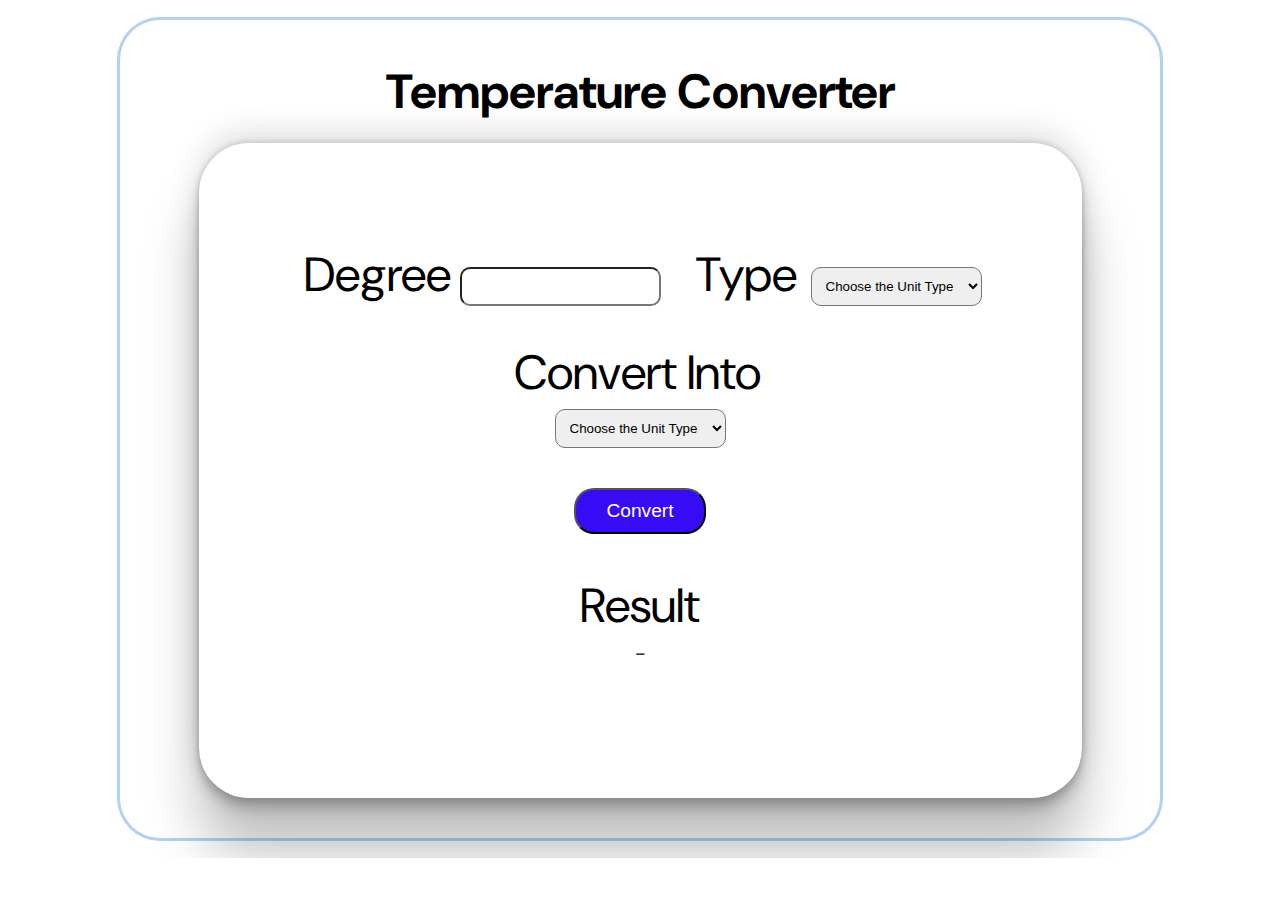
<file: Task 3_unitconverter/index.html>
<!DOCTYPE html>
<html lang="en">

<head>
    <meta charset="UTF-8">
    <meta http-equiv="X-UA-Compatible" content="IE=edge">
    <meta name="viewport" content="width=device-width, initial-scale=1.0">
    <link rel="stylesheet" href="style.css">
    <link rel="preconnect" href="https://fonts.googleapis.com">
    <link rel="preconnect" href="https://fonts.gstatic.com" crossorigin>
    <link href="https://fonts.googleapis.com/css2?family=DM+Sans&display=swap" rel="stylesheet">

    <title>Temperature converter</title>
</head>

<body>
    <div class="container">
        <div class="main">
            <h1>Temperature Converter</h1>
            <div class="box">
                <div class="input">
                    <div class="degree">
                        <span>Degree</span>
                        <input type="number" id="number">
                    </div>
        
                    <div class="unit">
                        <span>Type</span>
                        <select name="Type" id="unitFrom">
                            <option value="Choose the Unit Type">Choose the Unit Type</option>
                            <option value="Celsius">Celsius</option>
                            <option value="Fahrenheit">Fahrenheit</option>
                            <option value="Kelvin">Kelvin</option>
        
                        </select>
        
                    </div>
                </div>

                
                    <div class="convert-into">
                        <span>Convert Into</span>
                        <select name="Type" id="unitTo">
                            <option value="Choose the Unit Type">Choose the Unit Type</option>
                            <option value="Celsius">Celsius</option>
                            <option value="Fahrenheit">Fahrenheit</option>
                            <option value="Kelvin">Kelvin</option>
        
                        </select>
        
                    </div>
                
                <button class="btn" >Convert</button>

                <div class="result">
                  <span>Result</span>
                  <p id="answer">_</p>
                </div>
            </div>
        </div>
       
    </div>
</body>

<script>
    function calculate() {
        const input = parseFloat(document.getElementById('number').value);
        const unitFrom = document.getElementById('unitFrom').value;
        const unitTo = document.getElementById('unitTo').value;
        let result;

        if (unitFrom === "Celsius") {
            if (unitTo === "Fahrenheit") {
                result = (input * 9/5) + 32;
            } else if (unitTo === "Kelvin") {
                result = input + 273.15;
            } else {
                result = input; // No conversion needed if same unit
            }
        } else if (unitFrom === "Fahrenheit") {
            if (unitTo === "Celsius") {
                result = (input - 32) * 5/9;
            } else if (unitTo === "Kelvin") {
                result = (input - 32) * 5/9 + 273.15;
            } else {
                result = input; // No conversion needed if same unit
            }
        } else if (unitFrom === "Kelvin") {
            if (unitTo === "Celsius") {
                result = input - 273.15;
            } else if (unitTo === "Fahrenheit") {
                result = (input - 273.15) * 9/5 + 32;
            } else {
                result = input; // No conversion needed if same unit
            }
        } else {
            // Handle invalid unit selection
            result = "Invalid unit";
        }

        document.getElementById('answer').innerHTML = result;
    }

    const convertButton = document.querySelector('.btn');
    convertButton.addEventListener('click', calculate);
</script>

   


</html>
</file>
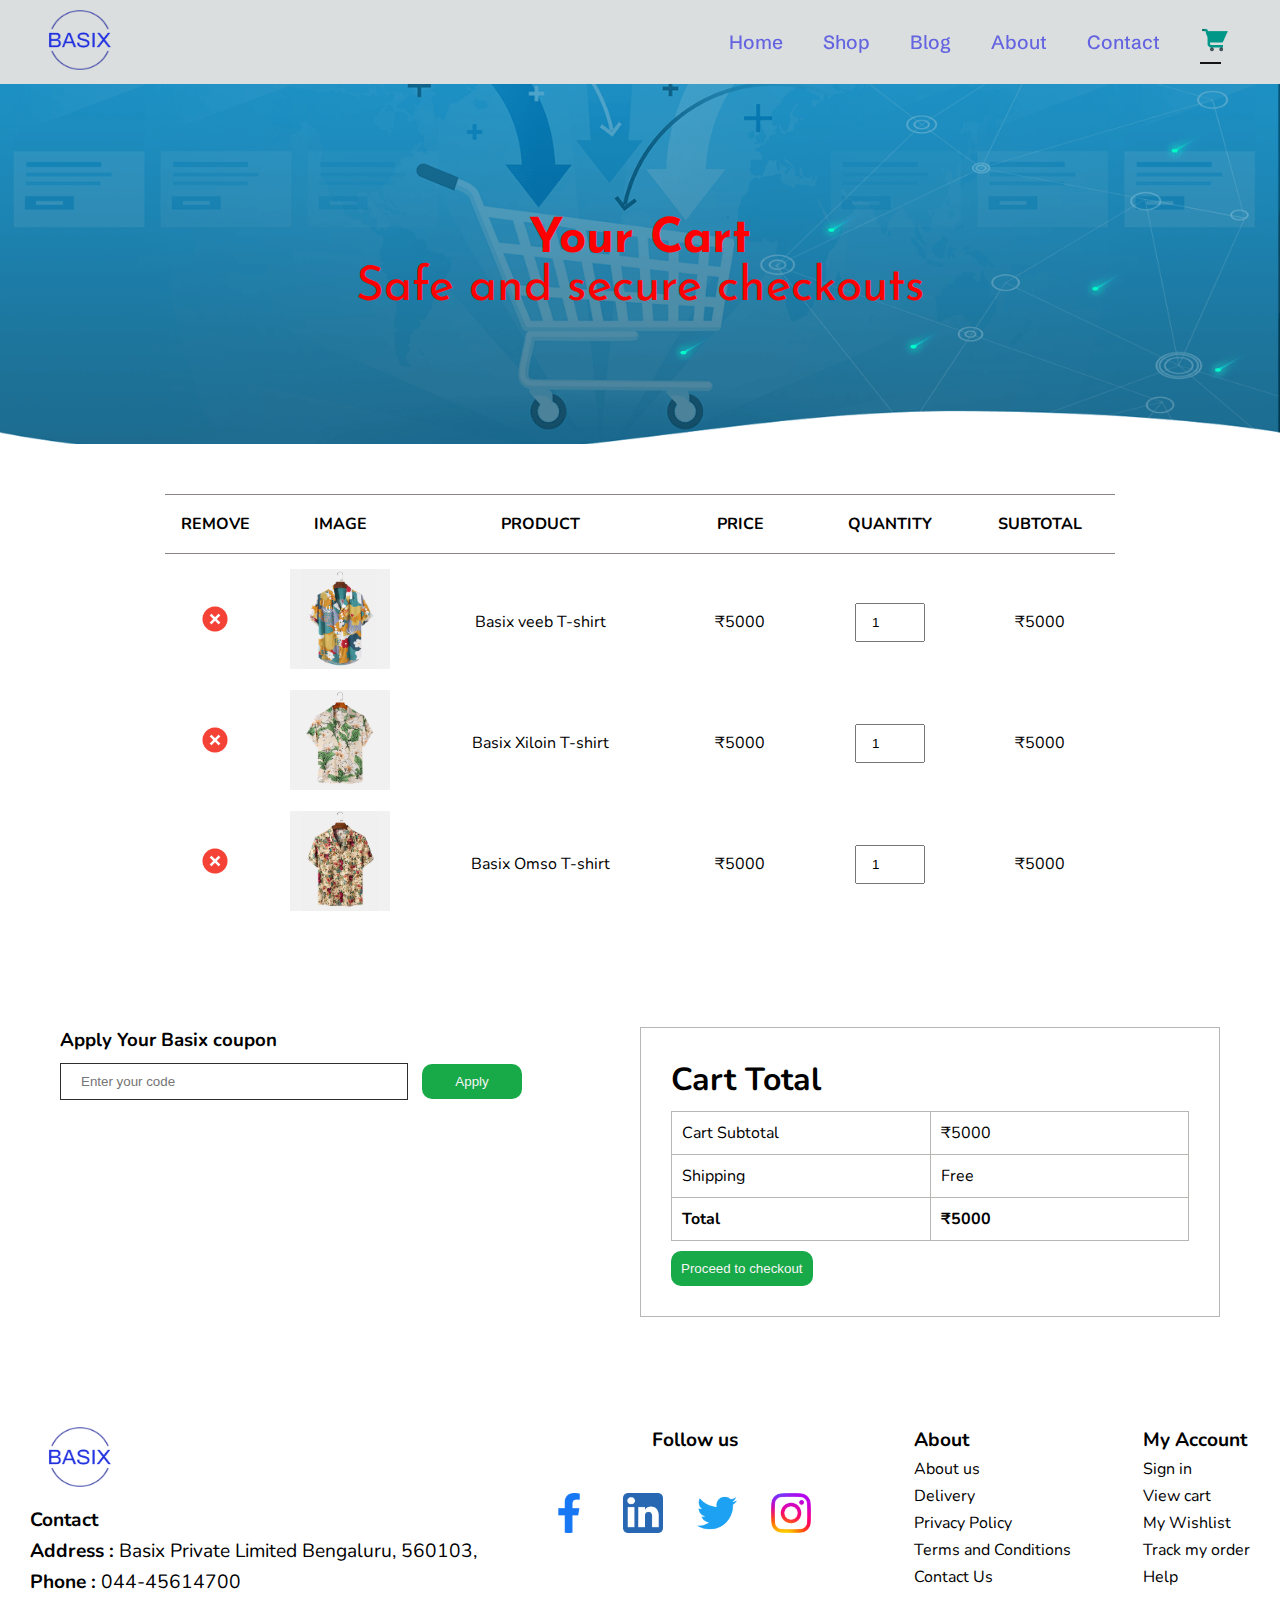
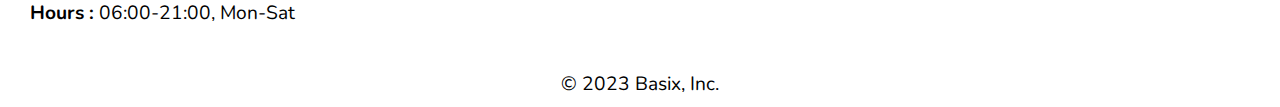
<file: Task 1_Landingpage/cart.html>
<!DOCTYPE html>
<html lang="en">

<head>
    <meta charset="UTF-8">
    <meta http-equiv="X-UA-Compatible" content="IE=edge">
    <meta name="viewport" content="width=device-width, initial-scale=1.0">
    <title>Basix - Homepage</title>
    <link rel="stylesheet" href="index.css">
    <link rel="preconnect" href="https://fonts.googleapis.com">
    <link rel="preconnect" href="https://fonts.gstatic.com" crossorigin>
    <link rel="preconnect" href="https://fonts.googleapis.com">
    <link rel="preconnect" href="https://fonts.gstatic.com" crossorigin>
    <link
        href="https://fonts.googleapis.com/css2?family=Caveat&family=Montserrat:wght@300&family=Nunito:wght@300&family=Poppins:wght@200&family=Rajdhani&family=Schibsted+Grotesk&display=swap"
        rel="stylesheet">
    <link rel="stylesheet" href="https://use.fontawesome.com/releases/v5.15.4/css/all.css" />
    <link rel="preconnect" href="https://fonts.googleapis.com">
    <link rel="preconnect" href="https://fonts.gstatic.com" crossorigin>
    <link href="https://fonts.googleapis.com/css2?family=Josefin+Sans&display=swap" rel="stylesheet">
</head>

<body>
    <section id="header">
        <a href="index.html"><img src="images/logo/logo-no-background.png" class="logo" alt=""></a>
        <div>
            <ul class="navbar">
                <li><a href="index.html">Home</a></li>
                <li><a href="shop.html">Shop</a></li>
                <li><a href="blog.html">Blog</a></li>
                <li><a href="about.html">About</a></li>
                <li><a href="contact.html">Contact</a></li>
                <li><a href="cart.html" class="active"><img src="icons/icons8-shopping-cart-48.png" class="iconcart" alt=""></a></li>
            </ul>
        </div>
        <div id="mobile">
            <a href="cart.html"><img src="icons/icons8-shopping-cart-48.png" class="iconcart" alt=""></a>
            <img src="icons/icons8-menu-48.png" alt="" id="bar">

        </div>
    </section>

    <section id="page-header" class="cartheader">

        <h1 class="ph">Your Cart</h1>

        <p class="ph">Safe and secure checkouts</p>


    </section>

    <section id="cart">
        <table>
            <thead>
                <tr>
                    <td>Remove</td>
                    <td>Image</td>
                    <td>Product</td>
                    <td>Price</td>
                    <td>Quantity</td>
                    <td>Subtotal</td>
                </tr>
            </thead>
            <tbody>
                <tr>
                    <td id="close"><a href=""><img src="icons/icons8-cancel-48.png" alt=""></a></td>
                    <td><img src="images/products/f1.jpg" alt="" class="product"></td>
                    <td>Basix veeb T-shirt</td>
                    <td>₹5000</td>
                    <td><input type="number" value="1"></td>
                    <td>₹5000</td>
                </tr>
                <tr>
                    <td id="close"><a href=""><img src="icons/icons8-cancel-48.png" alt=""></a></td>
                    <td><img src="images/products/f2.jpg" alt="" class="product"></td>
                    <td>Basix Xiloin T-shirt
                    </td>
                    <td>₹5000</td>
                    <td><input type="number" value="1"></td>
                    <td>₹5000</td>
                </tr>
                <tr>
                    <td id="close"><a href=""><img src="icons/icons8-cancel-48.png" alt=""></a></td>
                    <td><img src="images/products/f3.jpg" alt="" class="product"></td>
                    <td>Basix Omso T-shirt</td>
                    <td>₹5000</td>
                    <td><input type="number" value="1"></td>
                    <td>₹5000</td>
                </tr>
            </tbody>
        </table>
    </section>

    <section id="cart-add">
        <div id="coupon">
            <h3>Apply Your Basix coupon</h3>
            <div>
                <input type="text" placeholder="Enter your code">
                <button class="btn">
                    Apply
                </button>
            </div>
        </div>

        <div id="subtotal">
            <h3>Cart Total</h3>
            <table>
                <tr>
                    <td>Cart Subtotal</td>
                    <td>₹5000</td>
                </tr>

                <tr>
                    <td>Shipping</td>
                    <td>Free</td>
                </tr>
                <tr>
                    <td><strong>Total</strong></td>
                    <td><strong>₹5000</strong></td>
                </tr>
            </table>
            <button>Proceed to checkout</button>
        </div>
    </section>


    <footer>
        <section id="footer">
            <div class="col">
                <img src="images/logo/logo-no-background.png" class="logofooter" alt="">
                <h4>Contact</h4>
                <p><strong>Address : </strong>Basix Private Limited
                    Bengaluru, 560103,

                </p>
                <p><strong>Phone : </strong>044-45614700</p>
                <p><strong>Hours : </strong>06:00-21:00, Mon-Sat</p>
            </div>
            <div class="follow">
                <h4>Follow us</h4>
                <div class="icons">
                    <img src="icons/5296500_fb_social media_facebook_facebook logo_social network_icon.png" alt="">
                    <img src="icons/5296501_linkedin_network_linkedin logo_icon.png" alt="">
                    <img src="icons/5296514_bird_tweet_twitter_twitter logo_icon.png" alt="">
                    <img src="icons/5296765_camera_instagram_instagram logo_icon.png" alt="">
                </div>
            </div>


            <div class="col">
                <h4>About</h4>
                <a href="">About us</a>
                <a href="">Delivery</a>
                <a href="">Privacy Policy</a>
                <a href="">Terms and Conditions</a>
                <a href="">Contact Us</a>
            </div>

            <div class="col">
                <h4>My Account</h4>
                <a href="">Sign in</a>
                <a href="">View cart</a>
                <a href="">My Wishlist</a>
                <a href="">Track my order</a>
                <a href="">Help</a>
            </div>
        </section>
        <div class="copyright">
            <p> © 2023 Basix, Inc.</p>
        </div>
    </footer>
</body>

<script>
    const bar = document.getElementById('bar');
    const nav = document.querySelector('.navbar');


    bar.addEventListener('click', () => {
        nav.classList.toggle('active')
    })


</script>


</html>
</file>
<file: Task 3_unitconverter/style.css>
* {
    padding: 0;
    margin: 0;
    box-sizing: border-box;
}


body,html{
    font-family: 'DM Sans', sans-serif;
    overflow-x: hidden;
}

.container {
    padding: 20px 120px 20px 120px;
}

.main {
    display: flex;
    flex-direction: column;
    width: 100%;
    justify-content: center;
    text-align: center;
    align-items: center;
    padding: 40px;
    border-radius: 40px;
    box-shadow: rgba(3, 102, 214, 0.3) 0px 0px 0px 3px;
}

.main h1 {
    font-size: 3rem;
    margin-bottom: 20px;
}

.input {
    display: flex;
    flex-direction: row;
    align-items: center;
    justify-content: center;
    margin-bottom: 20px;
}


.input .degree {
    
    margin-right: 30px;
}

.input .degree span {
    font-size: 3rem;
    margin: 5px;
}

.input .degree input {
    padding: 10px;
    border-radius: 10px;
}

.convert-into{
    display: flex;
    align-items: center;
    text-align: center;
    flex-direction: column;
    margin-top: 30px;
    margin-bottom: 30px;
}

.convert-into span{
    font-size: 3rem;
    margin: 5px;
    margin-right: 10px;
}

.convert-into select{
padding: 10px;
border-radius: 10px;
}

.box {
    text-align: center;
    padding: 100px;
    border-radius: 50px;
    box-shadow: rgba(0, 0, 0, 0.25) 0px 54px 55px, rgba(0, 0, 0, 0.12) 0px -12px 30px, rgba(0, 0, 0, 0.12) 0px 4px 6px, rgba(0, 0, 0, 0.17) 0px 12px 13px, rgba(0, 0, 0, 0.09) 0px -3px 5px;

}

.unit span{
    font-size: 3rem;
    margin: 5px;
    margin-right: 10px;
}

.unit select{
padding: 10px;
border-radius: 10px;
}

.result{
    margin: 40px;
}
.result span{
    font-size: 3rem;
}

.btn{
    font-size: 1.2rem;
    color: rgb(255, 255, 255);
    padding: 10px 30px;
    margin-top: 10px;
    border-radius: 20px;
    background-color: rgb(55, 12, 245);
}
.btn:hover{
cursor: pointer;
background-color: aquamarine;
color: rgb(38, 61, 61);
}


    
@media (max-width:799px)
{
    .main{
        box-shadow: none;
    }
    .input {
        display: flex;
        flex-direction: column;
        align-items: center;
        justify-content: center;
        margin-bottom: 20px;
    }
    .input .degree {
         margin-right: 0px; 
    }
    .box {
        text-align: center;
        padding: 55px;
        border-radius: 50px;
        box-shadow: rgba(0, 0, 0, 0.25) 0px 54px 55px, rgba(0, 0, 0, 0.12) 0px -12px 30px, rgba(0, 0, 0, 0.12) 0px 4px 6px, rgba(0, 0, 0, 0.17) 0px 12px 13px, rgba(0, 0, 0, 0.09) 0px -3px 5px;
    }
    .main {
        
        padding: 40px;
       
    }
}
</file>
<file: Task 1_Landingpage/index.css>
* {
    margin: 0;
    padding: 0;
    box-sizing: border-box;
}


/* header */

#header {
    display: flex;
    align-items: center;
    justify-content: space-between;
    padding: 10px 30px;
    background-color: rgb(219, 222, 222);
    box-shadow: 0px 5px 15px rgba(0, 0, 0, 0);
    z-index: 999;
    position: sticky;
    top: 0;
    left: 0;
}

.navbar {
    display: flex;
    align-items: center;
    justify-content: center;

}

.navbar li {
    list-style: none;
    padding: 0 20px;
    position: relative;
}

.navbar li a {
    text-decoration: none;
    font-size: 1.2rem;
    font-weight: 500;
    font-family: 'Caveat', cursive;
    font-family: 'Montserrat', sans-serif;
    font-family: 'Nunito', sans-serif;
    font-family: 'Poppins', sans-serif;
    font-family: 'Rajdhani', sans-serif;
    font-family: 'Schibsted Grotesk', sans-serif;
    color: rgb(100, 100, 225);
}

#mobile {
    display: none;
    align-items: center;
}

.logo {
    height: 60px;
    width: 100px;
}

.iconcart {
    height: 30px;
    width: 30px;
}

.navbar li a.iconcart:hover::after {
    color: aquamarine;
}

.navbar li a:hover,
.navbar li a.active {
    background: -webkit-linear-gradient(#e40909, #200def);
    -webkit-background-clip: text;
    -webkit-text-fill-color: transparent;
    transition: 0.3sec ease;
    transition: all 0.3s ease;
}

.navbar li a.active::after,
.navbar li a:hover::after {
    content: "";
    width: 30%;
    height: 2px;
    background-color: rgb(19, 19, 19);
    position: absolute;
    bottom: -4px;
    left: 20px;
    transition: all 0.3s ease;

}

#header #mobile img {
    height: 30px;
}

#mobile {

    position: fixed;
    right: 10px;
}

/* hero */

#hero {

    font-family: 'Josefin Sans', sans-serif;
    background-image: url(images/bcg/girl-g9ae377888_1920.jpg);
    height: 90vh;
    width: 100%;
    background-size: cover;
    background-position: top 25% right 0;
    padding: 0 80px;
    display: flex;
    align-items: flex-start;
    justify-content: center;
    flex-direction: column;
}

#hero h2 {
    padding-bottom: 15px;
    font-size: 3.2rem;

}

#hero h1 {
    font-size: 4rem;
    color: rgb(247, 247, 247);
}

#hero p {
    font-size: 2rem;
    color: whitesmoke;
}

#hero button {
    background-image: url(images/bcg/button\ \(1\).png);
    background-color: transparent;
    color: rgb(11, 81, 57);
    border: 0;
    padding: 14px 80px 14px 65px;
    font-size: 1rem;
    font-weight: 700;
    cursor: pointer;
}

#feature {
    padding: 20px 40px;
    display: flex;
    align-items: center;
    justify-content: space-between;
    flex-wrap: wrap;
    font-family: 'Nunito', sans-serif;
}


#feature .fe-box {
    width: 180px;
    text-align: center;
    padding: 25px 15px;
    border: 1px solid #cce7d0;
    box-shadow: 20px 20px 34px rgba(0, 0, 0, 0.03);
    margin: 15px 0px;

}

#feature .fe-box:hover {
    box-shadow: 10px 10px 54px rgba(0, 0, 0, 0.03);
}

#feature .fe-box h6 {
    padding: 9px 8px 6px 8px;
    font-size: 1rem;
    border-radius: 4px;
    color: rgb(22, 124, 90);
    background-color: rgb(240, 198, 198);
}

#feature .fe-box img {
    width: 100%;
    margin-bottom: 10px;
}

#product1 {
    padding: 20px 40px;
    text-align: center;
    font-family: 'Nunito', sans-serif;
}

#product1 .pro-container {
    display: flex;
    justify-content: space-between;
    padding-top: 20px;
    flex-wrap: wrap;
}


#product1 .pro {
    width: 23%;
    min-width: 250px;
    padding: 10px 12px;
    border: 1px solid snow;
    cursor: pointer;
    box-shadow: 20px 20px 30px rgba(0, 0, 0, 0.02);
    border-radius: 25px;
    margin: 15px 0;
    transition: 0.2s ease;
    position: relative;
}

#product1 .pro .prod {
    width: 100%;
    border-radius: 20px;
}

#product1 h2 {
    font-size: 3.5rem;
}

#product1 p {
    font-size: 2rem;
}

.pbasix {
    color: blue;
}

.star {
    display: flex;
    align-items: center;
    justify-content: center;

}

.star img {
    height: 50px;
    width: 50px;
}

#product1 .pro:hover {
    box-shadow: 20px 20px 30px rgba(0, 0, 0, 0.08);
}

#product1 .pro .descreption {
    text-align: start;
}

#product1 .pro .cart {
    width: 30px;
    height: 30px;
    line-height: 40px;
    border-radius: 40px;
    font-weight: 500;
    background-color: rgb(241, 230, 230);
    position: absolute;
    bottom: 70px;
    right: 20px;
}

#banner {
    margin: 40px 0;
    display: flex;
    flex-direction: column;
    align-items: center;
    text-align: center;
    justify-content: center;
    background-image: url(images/bcg/fashion-banner-1440x480.jpg);
    width: 100%;
    height: 40vh;
    background-size: cover;
    background-position: center;
}

#banner h2 {
    font-family: 'Nunito', sans-serif;
    color: whitesmoke;
    font-size: 3rem;
}

#banner button {
    padding: 10px;
    border-radius: 20px;
    cursor: pointer;
    border: none;
    outline: none;
    margin: 10px;
    transition: 0.2s;
    font-weight: bold;
}

#banner span {
    color: red;
}

#banner button:hover {
    background-color: rgb(54, 4, 193);
    color: rgb(253, 253, 255);
}


#sm-banner {
    margin: 30px 130px;
    display: flex;
    justify-content: space-between;
    flex-wrap: wrap;
}

#sm-banner .bannerbox {
    font-family: 'Nunito', sans-serif;
    display: flex;
    flex-direction: column;
    align-items: flex-start;
    justify-content: center;
    background-image: url(images/bcg/Easy-Outfit-Ideas.webp);
    min-width: 610px;
    height: 50vh;
    background-size: cover;
    padding: 30px;
    border-radius: 10px;
}

#sm-banner h4 {
    font-size: 3rem;
    color: whitesmoke;
}

#sm-banner h2 {
    font-size: 2rem;
    color: rgb(255, 255, 255);
    font-weight: 500px;
}

#sm-banner span {
    font-size: 1.3rem;
    color: rgb(245, 245, 245);
    font-weight: 300px;
    padding: 15x;
}

#sm-banner .spanblue {
    color: blue;
    font-size: 2rem
}

#sm-banner button {
    padding: 10px;
    border-radius: 20px;
    cursor: pointer;
    border: none;
    outline: none;
    margin: 10px;
    transition: 0.2s;
    font-weight: bold;
}

#sm-banner button:hover {
    background-color: rgb(54, 4, 193);
    color: rgb(253, 253, 255);
}

#sm-banner .bannerbox-banner2 {
    font-family: 'Nunito', sans-serif;
    display: flex;
    flex-direction: column;
    align-items: flex-start;
    justify-content: center;
    border-radius: 10px;
    background-image: url(images/bcg/Khaki_and_pink_3_2048x2048.webp);
    min-width: 610px;
    height: 50vh;
    background-size: cover;
    background-position: center;
    padding: 30px;
}

#newsletter {
    margin: 20px 0;
    display: flex;
    flex-direction: row;
    align-items: center;
    width: 100%;
    justify-content: space-between;
    font-family: 'Nunito', sans-serif;
    background-image: url(images/bcg/pexels-photo-1666067.jpeg);
    height: 35vh;

}

#newsletter .text {
    display: flex;
    flex-direction: column;
    margin: 20px;
}

#newsletter h2 {
    font-size: 2rem;
    color: whitesmoke;
}

#newsletter span {
    color: rgb(245, 237, 237);
    font-size: 1.5rem;
}

#newsletter span .special {
    color: yellow;
}

#newsletter .email {
    margin: 40px;
    display: flex;
    flex-direction: row;
}

#newsletter input {
    height: 3.2rem;
    padding: 0 1.25em;
    font-size: 14px;
    width: 100%;
    border: 1px solid transparent;
    border-radius: 4px;
    outline: none;
    border-top-right-radius: 0;
    border-bottom-right-radius: 0;
}

#newsletter button {
    height: 3.2rem;
    width: 120px;
    border-radius: 4px;
    border: none;
    color: white;
    background-color: rgb(193, 62, 14);
    white-space: nowrap;
    border-bottom-left-radius: 0;
    border-top-left-radius: 0;
    cursor: pointer;
}

#newsletter button:hover {
    background-color: rgb(54, 4, 193);
    color: rgb(253, 253, 255);
}

.icons img {
    height: 20px;
    width: 20px;
    transition: transform 0.3s ease;
}

.icons img:hover {
    transform: scale(1.3);
    cursor: pointer;
}

#footer {
    margin: 20px 0;
    display: flex;
    flex-wrap: wrap;
    padding: 0 30px;
    justify-content: space-between;
    font-family: 'Nunito', sans-serif;

}

#footer .col {
    display: flex;
    flex-direction: column;
    align-items: flex-start;
    margin-bottom: 20px;
}

footer {
    text-align: center;
    font-family: 'Nunito', sans-serif;

}

.copyright {
    font-size: 1.2rem;
    margin-bottom: 10px;
}

#footer a {
    text-decoration: none;
    color: black;
    margin-bottom: 5px;
}

#footer h4 {
    margin-bottom: 5px;
}

.logofooter {
    height: 60px;
    width: 100px;
    margin-bottom: 20px;
}

#footer p {
    margin-bottom: 5px;
}

#footer .follow {
    display: flex;
    flex-direction: column;
}

#footer .follow img {
    margin-top: 35px;
    height: 40px;
    width: 40px;
    margin-right: 30px;
}

/* shop page */

#page-header {
    background-image: url(images/bcg/Main_store_banner_bottom.jpg);
    height: 40vh;
    width: 100%;
    background-size: cover;
    display: flex;
    text-align: center;
    justify-content: center;
    flex-direction: column;
    background-position: 30% 40%;
}

#page-header .ph {
    color: rgb(236, 232, 5);
    font-size: 3rem;
    font-family: 'Josefin Sans', sans-serif;
}

#pagination {
    display: flex;
    justify-content: center;
    align-items: center;
}

#pagination img {
    height: 18px;
    width: 25px;

}

#pagination a {
    font-family: 'Nunito', sans-serif;
    text-decoration: none;
    font-size: 1.3rem;
    margin: 5px;
    padding: 12px 18px;
    border: none;
    border-radius: 10px;
    color: whitesmoke;
    background-color: rgb(80, 80, 203);
}

#pagination a:hover {
    color: rgb(35, 169, 176);
    background-color: rgb(224, 231, 15);
}

/* single product */


#prodetails {
    display: flex;
    margin-top: 20px;
    padding: 0 60px;
    margin-bottom: 30px;
    font-family: 'Nunito', sans-serif;
}

#prodetails .singlepro {
    width: 40%;
    margin-right: 50px;
}

.smallimagegroup {
    display: flex;
    justify-content: space-between;
}

.smallimagecol {
    flex-basis: 24%;
    cursor: pointer;

}

#prodetails .singleprodetails {
    width: 50%;
    padding-top: 30px;
}

#prodetails .singleprodetails h4 {
    padding: 40px 0 20px 0;

}

#prodetails .singleprodetails h2 {

    font-size: 1.5rem;
}

#prodetails .singleprodetails select {
    display: block;
    padding: 5px 10px;
    margin-bottom: 10px;
}

#prodetails .singleprodetails input {
    width: 50px;
    height: 45px;
    padding-left: 10px;
    font-size: 1rem;
    text-align: center;
    margin-right: 10px;
}

#prodetails .singleprodetails button {
    padding: 10px;
    border-radius: 20px;
    cursor: pointer;
    border: none;
    outline: none;
    background-color: rgb(44, 130, 98);
    color: aliceblue;
    margin: 10px;
    transition: 0.2s;
    font-weight: bold;
}

#prodetails .singleprodetails button:hover {
    background-color: rgb(54, 4, 193);
    color: rgb(253, 253, 255);
}

#prodetails .singleprodetails h4 {
    font-size: 1.5rem;
}

#prodetails .singleprodetails span {
    font-size: 1.2rem;
}

/* blog */
#page-header.blogheader {
    background-image: url(images/bcg/colours-fashion-banner-feb15.jpg);
    font-family: 'Nunito', sans-serif;
    height: 40vh;
    width: 100%;
    background-size: cover;
    display: flex;
    text-align: center;
    justify-content: center;
    flex-direction: column;
    background-position: 30% 40%;
}

#page-header .ph {
    color: red;
}

#blog {
    font-family: 'Nunito', sans-serif;
    padding: 150px 150px 0 150px;

}

#blog .blogbox {
    display: flex;
    align-items: center;
    width: 100%;
    position: relative;
    padding-bottom: 90px;
}

#blog .blogimg {
    width: 50%;
    margin-right: 40px;
}

#blog img {
    width: 100%;
    height: 300px;
    object-fit: cover;
    transition: transform 0.3s ease;
    border-radius: 20px;
}

#blog img:hover {
    transform: scale(1.1);
    cursor: pointer;
}

#blog .blogdetails {
    width: 100%;
}

#blog,
h4,
h2,
p {
    font-size: 1.2rem;
}

#blog .blogdetails a {
    position: relative;
    color: black;
    text-decoration: none;
    font-weight: 800;
    font-size: 1.2rem;
    transition: 0.3s;
}

#blog .blogdetails a::after {
    content: "";
    width: 50px;
    height: 1px;
    background-color: black;
    position: absolute;
    top: 15px;
    right: -60px;
    transition: 0.3s;
}

#blog .blogdetails a:hover {
    color: #e40909;
}

#blog .blogdetails a:hover::after {
    background-color: #e40909;
}

.blogbox h1 {
    position: absolute;
    top: -40px;
    left: 0;
    color: #8a8d8b;
    z-index: -9;
    font-family: 'Josefin Sans', sans-serif;
    font-size: 5rem;
}

/* about */

#page-header.aboutheader {
    background-image: url(images/bcg/clothes.jpg);

}

#about-head {
    display: flex;
    align-items: center;
    padding: 0px 50px;
    font-family: 'Nunito', sans-serif;
}

#about-head div {
    padding-left: 40px;
}

#about-head img {
    width: 50%;
    height: auto;
}

#about-head h2 {
    font-size: 3rem;
}

#about-app {
    text-align: center;
    font-family: 'Nunito', sans-serif;
    padding: 0px 50px;
    margin-bottom: 50px;
}

#about-app .video {
    width: 70%;
    height: 100%;
    margin: 30px auto 0 auto;
}

#about-app .video video {
    width: 100%;
    height: 100%;
    border-radius: 20px;
}

#about-app h1 {
    font-size: 3.5rem;
}

/* contact */

#page-header.contactheader {
    background-image: url(images/bcg/contact_us_banner-1.png);
}

#contact-details {
    padding: 20px 60px;
    font-family: 'Nunito', sans-serif;
    display: flex;
    align-items: center;
    justify-content: space-between;
    overflow-x: hidden;

}

#contact-details .details {
    width: 40%;
}

#contact-details h2 {
    font-size: 2.2rem;
}

#contact-details h3 {
    margin-top: 20px;
    font-size: 1.7rem;
}

#contact-details span {
    font-size: 1.2rem;
}

#contact-details .details {
    display: flex;
    flex-direction: column;
}

#contact-details li {
    list-style: none;
    display: flex;
    padding: 10px 0;
}

#contact-details .map {
    width: 55%;
}

#contact-details .map iframe {
    width: 100%;
}

#formpage {
    padding: 40px;
}

#formpage h3,
h1 {
    font-family: 'Nunito', sans-serif;
    text-align: center;
    font-size: 2rem;

}

.forms {

    font-family: Arial, sans-serif;
    background-color: #f4f4f4;
    margin: 0;

}

.container {
    max-width: 90%;
    margin: 0 auto;
    background-color: #fff;
    padding: 20px;
    border-radius: 5px;
    box-shadow: 0 0 10px rgba(0, 0, 0, 0.1);
}

.forms h2 {
    text-align: center;
}

.forms h1 {
    font-size: 2rem;
}

.form-group {
    margin-bottom: 20px;
}

.form-group label {
    display: block;
    margin-bottom: 5px;
}

.form-group input,
.form-group textarea {
    width: 100%;
    padding: 10px;
    border: 1px solid #ccc;
    border-radius: 4px;
    resize: none;
}

.form-group button {
    background-color: #2707dd;
    color: #fff;
    border: none;
    padding: 10px 20px;
    border-radius: 4px;
    cursor: pointer;
}

/* cart */

#page-header.cartheader {
    background-image: url(images/bcg/cartbanner2_02.png);
}

#cart {
    padding: 50px;
    font-family: 'Nunito', sans-serif;
}

#cart table {
    margin: auto;
    border-collapse: collapse;
    table-layout: fixed;
    white-space: nowrap;
}

#cart img {
    width: 100px;
}

#cart table #close img {
    width: 30px;
}

#cart table.closeicon img {
    width: 10px;
}

#cart table td:nth-child(1) {
    width: 100px;
    text-align: center;
}

#cart table td:nth-child(2) {
    width: 150px;
    text-align: center;
}

#cart table td:nth-child(3) {
    width: 250px;
    text-align: center;
}

#cart table td:nth-child(4),
#cart table td:nth-child(5),
#cart table td:nth-child(6) {
    width: 150px;
    text-align: center;
}

#cart table td:nth-child(5) input {
    width: 70px;
    padding: 10px 5px 10px 15px;
}

#cart table thead {
    border: 1px solid rgb(140, 132, 132);
    border-left: none;
    border-right: none;
}

#cart table thead td {
    font-weight: 700;
    text-transform: uppercase;
    font-size: 1rem;
    padding: 18px 0;
}

#cart table tbody tr td {
    padding-top: 15px;
}

#cart-add {
    display: flex;
    flex-wrap: wrap;
    justify-content: space-between;
    padding: 60px;
    font-family: 'Nunito', sans-serif;
}

#coupon {
    width: 50%;
    margin-bottom: 30px;
}
#coupon h3{
    padding-bottom: 10px;
}

#coupon  input{
    padding: 10px 20px;
    width: 60%;
    margin-right: 10px;
    border: 1px solid rgb(48, 46, 44);
    outline: none;
    margin-bottom: 10px;
}

#coupon button{
    padding: 10px;  
    border-radius: 10px; 
    border: none;
    background-color: #18a948;
    color: whitesmoke;
    cursor: pointer;
    width: 100px;

}
#coupon button:hover{
    background-color: rgb(70, 12, 243);
}

#subtotal{
    width: 50%;
    margin-bottom: 30px;
    border: 1px solid rgb(184, 182, 181);
    padding: 30px;
}

#subtotal table{
    border-collapse: collapse;
    width: 100%;
    margin: 10px 20px 10px 0;
}

#subtotal table td{
    width: 50%;
    border: 1px solid rgb(183, 182, 179);
    padding: 10px;
    font-size: 1rem;
}
#subtotal h3{
    font-size: 2rem;
}

#subtotal button{
    padding: 10px;  
    border-radius: 10px; 
    border: none;
    background-color: #18a948;
    color: whitesmoke;
    cursor: pointer;

}
#subtotal button:hover{
    background-color: rgb(70, 12, 243);
}



@media (max-width:799px) {


    body {
        overflow-x: hidden;
    }

    .navbar {
        display: flex;
        flex-direction: column;
        align-items: flex-start;
        justify-content: flex-start;
        position: fixed;
        top: 0;
        right: -300px;
        height: 100%;
        width: 300px;
        background-color: aliceblue;
        box-shadow: 0 40px 60px rgba(0, 0, 0, 0.1);
        padding: 80px 0 0 10px;
        transition: 0.7s ease;

    }

    .active {
        right: 0;
    }

    .navbar li {
        margin-bottom: 20px;
    }


    #mobile {
        display: flex;
        align-items: center;
        z-index: 999;
    }

    #mobile img {
        margin-right: 15px;
    }

    .navbar .iconcart {
        display: none;
    }

    #hero {
        background-image: url(images/bcg/girl-g9ae377888_1920.jpg);
        height: 70vh;
        background-position: top 30% right 30%;
        padding: 0 80px;

    }

    #product1 .pro-container {
        justify-content: center;
    }

    #product1 .pro {
        margin: 35px;
    }

    #banner {

        height: 20vh;
    }

    #sm-banner .bannerbox {
        width: 100%;
        height: 30vh;
    }

    #sm-banner .bannerbox-banner2 {
        width: 100%;
        height: 30vh;
    }

    #sm-banner {
        margin: 30px 130px;
        display: flex;
        justify-content: center;
        flex-wrap: wrap;
    }


    #newsletter .email {
        width: 70%;
    }

    #newsletter {
        height: 25vh;
    }

    #footer {

        justify-content: space-around;

    }

    #prodetails .singleprodetails span {
        font-size: 0.7rem;

    }

    #page-header.blogheader {
        background-image: url(images/bcg/colours-fashion-banner-feb15.jpg);
        background-position: 90% 10%;
    }

    #blog .blogimg {
        width: 100%;
        margin-right: 40px;
    }

    #about-head p {
        font-size: 1rem;
    }


    /* cart */

    #cart{
        overflow-x:scroll;
    }
}


@media (max-width:620px) {

    body,
    html {
        overflow-x: hidden;
    }

    #header {

        padding: 10px 30px;

    }

    #hero {
        padding: 5px;
    }

    #feature {
        padding: 5px 5px;

    }

    #product1 .pro {
        min-width: 100%;
    }

    #banner {
        height: 40vh;
    }

    #sm-banner .bannerbox {

        min-width: 365px;

    }

    #sm-banner .bannerbox-banner2 {

        min-width: 366px;
        margin-top: 10px;
    }

    #newsletter {
        flex-direction: column;
        height: 45vh;
    }

    #footer .col {

        align-items: center;

    }

    #footer .follow img {
        margin-top: 12px;
        margin-bottom: 20px;
    }

    #newsletter .email {
        margin-bottom: 80px;
    }

    #sm-banner {
        margin-top: -45px;
    }

    #feature .fe-box {
        width: 165px;
    }

    /* shop */
    #page-header {

        height: 55vh;
    }

    /* singleproduct */

    #prodetails {
        display: flex;
        flex-direction: column;
    }

    #prodetails .singlepro {
        width: 100%;
        margin-right: 0px;
    }

    #prodetails .singleprodetails {
        width: 100%;

    }


    /* blogpage */
    #blog .blogbox {
        display: flex;
        flex-direction: column;
        align-items: flex-start;
    }

    #blog {
        padding: 100px 20px 0 20px;
    }

    #blog .blogimg {
        width: 100%;
        margin-right: 0px;
        margin-bottom: 30px;
    }

    #page-header.blogheader {
        background-image: url(images/bcg/colours-fashion-banner-feb15.jpg);

        background-position: 90% 40%;
    }

    /* about */
    #about-head {
        display: flex;
        align-items: center;
        flex-direction: column;
        padding: 0px 50px;
        font-family: 'Nunito', sans-serif;
        padding: 0px;
    }

    #about-head div {
        padding-left: 15px;
    }

    #about-head p {
        font-size: 0.8rem;
    }

    #about-head img {
        width: 100%;
    }

    #about-head h1 {
        font-size: 1rem;
    }

    #about-app {

        padding: 5px;

    }

    #about-app .video {
        width: 100%;
    }

    @media (max-width: 480px) {
        .container {
            padding: 10px;
        }

        .form-group input,
        .form-group textarea {
            padding: 5px;
        }

        .form-group button {
            padding: 5px 10px;
        }
    }

    /* contact */
    #page-header {
        background-position: 90% 50%;
    }

    #contact-details {
        flex-direction: column;
        padding: 20px;
    }

    #contact-details .details {
        width: 100%;
    }

    #contact-details .map {
        width: 100%;
    }

    #formpage {
        padding: 10px;
    }

    /* cart */
    #cart table {
        border-collapse: collapse;
        table-layout: fixed;
        white-space: nowrap;
        width: 100%;
    }

    #cart-add {
        display: flex;
       flex-direction: column;
    }
    #coupon{
        width: 120%;
    }

    #subtotal {
        width: 100%;
        margin-bottom: 0;
    }

}
</file>
